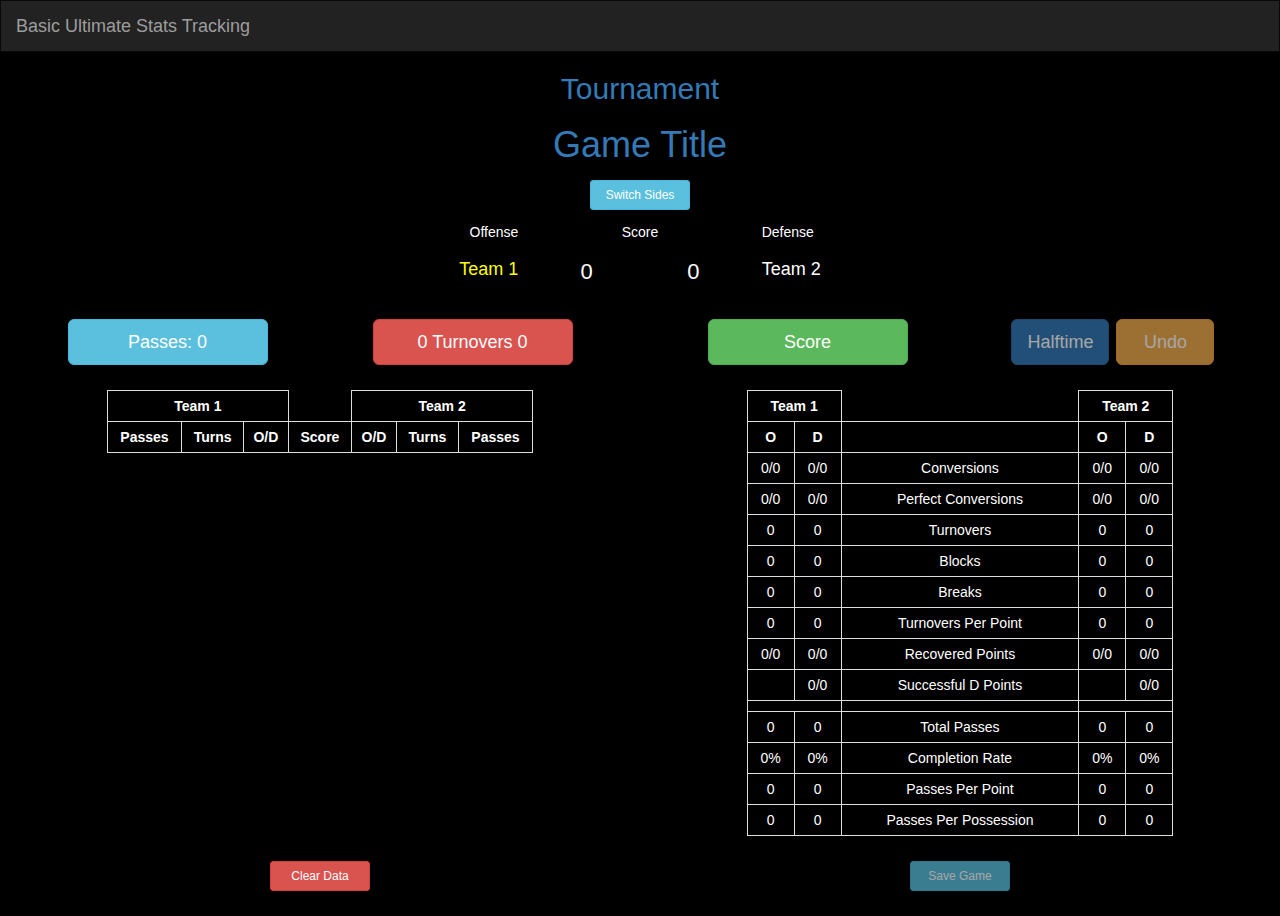
<file: index.html>
<!DOCTYPE html>
<html lang="en">

<head>
  <meta charset="utf-8">
  <meta http-equiv="X-UA-Compatible" content="IE=edge">
  <meta name="viewport" content="width=device-width, initial-scale=1">

  <title id="title">Basic Ultimate Stats</title>

  <link rel="stylesheet" href="css/bootstrap.min.css" type="text/css">
  <link rel="stylesheet" href="css/style.css" type="text/css">

  <script type="text/javascript" src="js/jquery.min.js"></script>
  <script type="text/javascript" src="js/bootstrap.min.js"></script>
  <script type="text/javascript" src="js/script.js"></script>
</head>

<body>
  <nav class="navbar navbar-inverse">
    <div class="container-fluid">
      <div class="navbar-header">
        <a class="navbar-brand" href="https://github.com/LukeBurgessYeo/basic-ulti-stats/tree/gh-pages">Basic Ultimate Stats Tracking</a>
      </div>
    </div>
  </nav>
  <div class="text-center">
    <h2 class="text-primary" id="tournamentTitle" contentEditable>Tournament</h2>
    <h1 class="text-primary" id="gameTitle" contentEditable>Game Title</h1>
    <button class="btn btn-sm btn-info" id="switch">Switch Sides</button>
  </div>
  <div class="container-fluid">
    <div class="row">
      <div class="col-xs-5 text-right offense">
        <h5 id="team1mode">Offense</h5>
      </div>
      <div class="col-xs-2 text-center">
        <h5>Score</h5>
      </div>
      <div class="col-xs-5 text-left defense">
        <h5 id="team2mode">Defense</h5>
      </div>
    </div>
    <div class="row">
      <div class="col-xs-5 text-right offense">
        <h4 id="team1name" style="color: yellow;" contentEditable>Team 1</h4>
      </div>
      <div class="col-xs-1 text-center">
        <h4 id="team1score">0</h4>
      </div>
      <div class="col-xs-1 text-center">
        <h4 id="team2score">0</h4>
      </div>
      <div class="col-xs-5 text-left defense">
        <h4 id="team2name" contentEditable>Team 2</h4>
      </div>
    </div>
    <br>
    <div class="row">
      <div class="col-sm-6">
        <div class="col-xs-12 col-md-6 text-center">
          <button class="btn btn-lg btn-info" id="pass">Pass</button>
        </div>
        <div class="col-xs-12 col-md-6 text-center">
          <button class="btn btn-lg btn-danger" id="turnover">Turnover</button>
        </div>
      </div>
      <div class="col-sm-6">
        <div class="col-xs-12 col-md-6 text-center">
          <button class="btn btn-lg btn-success" id="score">Score</button>
        </div>
        <div class="col-xs-12 col-md-6 text-center">
          <button class="btn btn-lg btn-primary" disabled="true" id="halftime">Halftime</button>
          <button class="btn btn-lg btn-warning" disabled="true" id="undo">Undo</button>
        </div>
      </div>
    </div>
    <br>
    <div class="row">
      <div class="col-md-1"></div>
      <div class="col-xs-12 col-sm-6 col-md-4">
        <div class="row text-center" id="rawData">
          <table id='data' class='table table-bordered table-condensed'>
            <tr>
              <th colspan="3" class="team1">Team 1</th>
              <th class="notop">
              </th>
              <th colspan="3" class="team2">Team 2</th>
            </tr>
            <tr id="title">
              <th>Passes</th>
              <th>Turns</th>
              <th>O/D</th>
              <th>Score</th>
              <th>O/D</th>
              <th>Turns</th>
              <th>Passes</th>
            </tr>
          </table>
        </div>
      </div>
      <div class="col-md-2"></div>
      <div class="col-xs-12 col-sm-6 col-md-4">
        <div class="row text-center" id="computedData">
          <table class="table table-bordered table-condensed">
            <tr>
              <th colspan="2" class="team1">Team 1</th>
              <th class="notop">
              </th>
              <th colspan="2" class="team2">Team 2</th>
            </tr>
            <tr>
              <th>O</th>
              <th>D</th>
              <th></th>
              <th>O</th>
              <th>D</th>
            </tr>
            <tr>
              <td id="crO1">0/0</td>
              <td id="crD1">0/0</td>
              <td><span data-toggle="tooltip" title="Points scored / had disc points">Conversions</span></td>
              <td id="crO2">0/0</td>
              <td id="crD2">0/0</td>
            </tr>
            <tr>
              <td id="pcO1">0/0</td>
              <td id="pcD1">0/0</td>
              <td><span data-toggle="tooltip" title="Points scored with 0 turnovers / had disc points">Perfect Conversions</span></td>
              <td id="pcO2">0/0</td>
              <td id="pcD2">0/0</td>
            </tr>
            <tr>
              <td id="toO1">0</td>
              <td id="toD1">0</td>
              <td><span data-toggle="tooltip" title="Incomplete passes">Turnovers</span></td>
              <td id="toO2">0</td>
              <td id="toD2">0</td>
            </tr>
            <tr>
              <td id="blO1">0</td>
              <td id="blD1">0</td>
              <td><span data-toggle="tooltip" title="Equal to opposing team's turnovers">Blocks</span></td>
              <td id="blO2">0</td>
              <td id="blD2">0</td>
            </tr>
            <tr>
              <td id="brO1">-0</td>
              <td id="brD1">0</td>
              <td><span data-toggle="tooltip" title="For O: number of points not scored. <br/>For D: number of points scored">Breaks</span></td>
              <td id="brO2">-0</td>
              <td id="brD2">0</td>
            </tr>
            <tr>
              <td id="mtO1">0</td>
              <td id="mtD1">0</td>
              <td><span data-toggle="tooltip" title="Total turnovers divided by points played">Turnovers Per Point</span></td>
              <td id="mtO2">0</td>
              <td id="mtD2">0</td>
            </tr>
            <tr>
              <td id="rrO1">0/0</td>
              <td id="rrD1">0/0</td>
              <td><span data-toggle="tooltip" title="(AKA 'Imperfect Conversions') Points scored with at least 1 turnover / points with at least 1 turnover">Recovered Points</span></td>
              <td id="rrO2">0/0</td>
              <td id="rrD2">0/0</td>
            </tr>
            <tr>
              <td></td>
              <td id="ds1">0/0</td>
              <td><span data-toggle="tooltip" title="Points with at least 1 block / points played (D line only).">Successful D Points</span></td>
              <td></td>
              <td id="ds2">0/0</td>
            </tr>
            <tr>
              <td colspan="2"></td>
              <td></td>
              <td colspan="2"></td>
            </tr>
            <tr>
              <td id="tpO1">0/0</td>
              <td id="tpD1">0/0</td>
              <td><span data-toggle="tooltip" title="Total completed passes">Total Passes</span></td>
              <td id="tpO2">0/0</td>
              <td id="tpD2">0/0</td>
            </tr>
            <tr>
              <td id="pcrO1">0/0</td>
              <td id="pcrD1">0/0</td>
              <td><span data-toggle="tooltip" title="Percentage of attempted passes that were completed">Completion Rate</span></td>
              <td id="pcrO2">0/0</td>
              <td id="pcrD2">0/0</td>
            </tr>
            <tr>
              <td id="mppO1">0</td>
              <td id="mppD1">0</td>
              <td><span data-toggle="tooltip" title="Total completed passes divided by points played">Passes Per Point</span></td>
              <td id="mppO2">0</td>
              <td id="mppD2">0</td>
            </tr>
            <tr>
              <td id="mpoO1">0</td>
              <td id="mpoD1">0</td>
              <td><span data-toggle="tooltip" title="Total completed passes divided by number of possessions">Passes Per Possession</span></td>
              <td id="mpoO2">0</td>
              <td id="mpoD2">0</td>
            </tr>
          </table>
        </div>
      </div>
      <div class="col-md-1"></div>
    </div>
    <div class="row text-center">
      <div class="col-xs-12 col-sm-6 text-center">
        <button class="btn btn-sm btn-danger" id="clear">Clear Data</button>
      </div>
      <div class="col-xs-12 col-sm-6 text-center">
        <button class="btn btn-sm btn-info" disabled="true" id="save">Save Game</button>
      </div>
    </div>
    <br />
  </div>
</body>

</html>
</file>
<file: css/style.css>
html, body {
  background-color: black;
  color: white;
}

@media screen and (max-width: 359px) {
  .defense {
    float: right !important;
    width: 40% !important;
    text-align: right !important;
  }
  .offense {
    float: left !important;
    width: 40% !important;
    text-align: left !important;
  }
  #title>th {
    font-size: 12px;
  }
}

@media print {
  button {
    display: none !important;
  }
}

.navbar {
  border-radius: 0px;
}

.noborder {
  border-color: black !important;
}

#scoreboard {
  min-width: 70px;
  margin: 0px;
  padding: 0px;
}

#team1score, #team2score {
  font-size: 22px;
}

.btn {
  width: 100%;
  max-width: 200px;
  margin: 5px 0px 5px 0px;
}

#halftime, #undo {
  width: 98px;
}

#halftime {
  margin-right: 4px;
}

#switch, #save, #clear {
  width: 100px;
}

#rawData div, #computedData div {
  border-style: solid;
  border-color: white;
  border-width: 1px;
}

.notop {
  border-top-color: black !important;
}

th {
  text-align: center;
}

#data td {
  word-break: break-all;
}

.tooltip>.tooltip-inner {
  background-color: white;
  color: black;
  border: 1px solid white;
  padding: 5px;
  font-size: 14px;
  margin: 0px;
  cursor: pointer;
}

.tooltip.top > .tooltip-arrow {
  border-top: 5px solid white;
}

.tooltip.in {
  opacity: 1 !important;
  filter:alpha(opacity=100);
}

.hold {
  background-color: #66af56;
}

.break {
  background-color: #0be00b;
}

.conceded {
  background-color: #af5856;
}

.broken {
  background-color: #e00b0b;
}

.perfect {
  font-weight: bolder;
  color: yellow;
}

.half {
  background-color: #5bc0de;
  font-weight: bolder;
}
</file>
